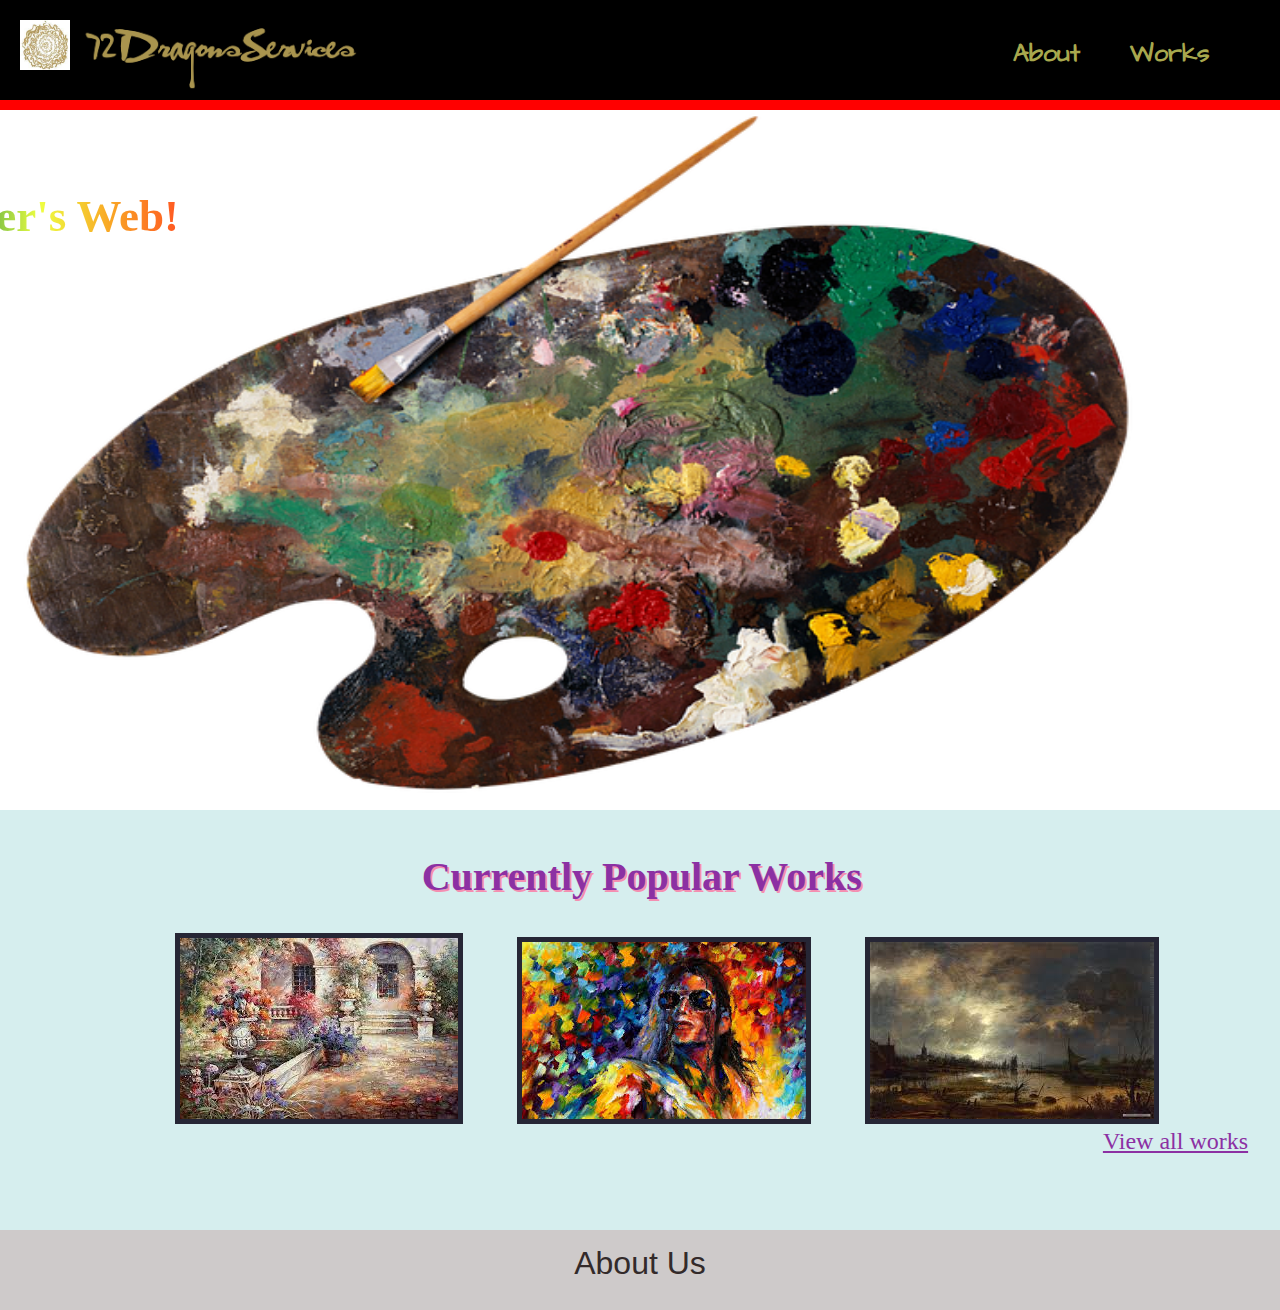
<file: index.html>
<!DOCTYPE html>
<html lang="en">
<head>
    <meta charset="UTF-8">
    <meta name="viewport" content="width=device-width, initial-scale=1.0">
    <title>A Painter's Web</title>
    <link rel="stylesheet" href="index.css">
    <link rel="preconnect" href="https://fonts.googleapis.com">
<link rel="preconnect" href="https://fonts.gstatic.com" crossorigin>
<link href="https://fonts.googleapis.com/css2?family=Architects+Daughter&family=Inter:wght@200;300&display=swap" rel="stylesheet">
<link rel="stylesheet" href="https://cdnjs.cloudflare.com/ajax/libs/font-awesome/4.7.0/css/font-awesome.min.css">
<script src="index.js"></script>
</head>
<body>
    <div class="navbar">
        <div class="navbar-left">
        <img class="navbar-img" src="./images/logo.jpeg" alt="72Dragons-logo" />
        <img class="navbar-img-two" src="./images/text-logo.png" alt="72Dragons-text-logo" />
        </div>
        <div class="navbar-right">
            <ul>
                <a href="about.html" target="_blank"><li>About</li></a>
                <a href="works.html" target="_blank"><li>Works</li></a>
            </ul>
        </div>
            <a href="javascript:void(0);" class="icon" id="hamburger-menu" onclick="toggleMobileMenu()">
                <i class="fa fa-bars"></i>
              </a>
    </div>
    <div class="mobile-menu" id="mobile-menu">
        <ul>
            <li><a href="./about.html" target="_blank">About</a></li>
            <li><a href="./works.html" target="_blank">Works</a></li>
        </ul>
    </div>
    <div class="home-one">
        <span class="home-span">Welcome to A Painter's Web!</span>
    </div>
    <div class="home-two">
        <h2>Currently Popular Works</h2>
<section class="home-section-grid">
    <a href="workItem.html" alt="work-item" target="_blank"><img src="./images/home-grid-one.jpeg" alt="image" class="section-grid"/></a>
    <a href="workItem.html" alt="work-item" target="_blank"><img src="./images/home-grid-two.jpeg" alt="image" class="section-grid"/></a>
    <a href="workItem.html" alt="work-item" target="_blank"><img src="./images/home-grid-three.jpeg" alt="image" class="section-grid"/></a>
</section>
<a class="home-two-a" href="./works.html" target="_blank">View all works</a>
    </div>
    <div class="home-three">
       <a href="./about.html" target="_blank">About Us</a>
    </div>
</body>
</html>
</file>
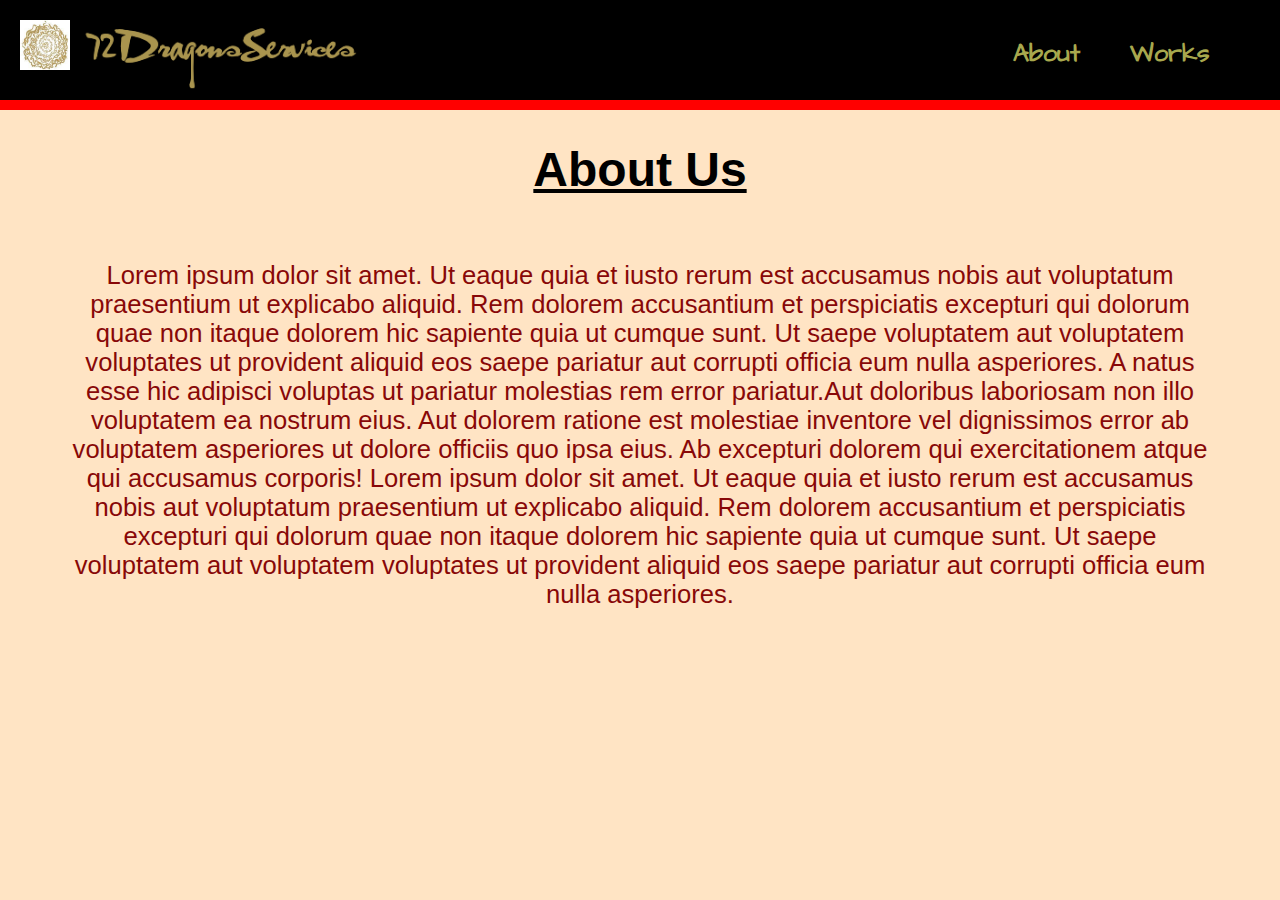
<file: about.html>
<!DOCTYPE html>
<html lang="en">
<head>
    <meta charset="UTF-8">
    <meta name="viewport" content="width=device-width, initial-scale=1.0">
    <title>About Us</title>
    <link rel="stylesheet" href="about.css">
    <link rel="preconnect" href="https://fonts.googleapis.com">
    <link rel="preconnect" href="https://fonts.gstatic.com" crossorigin>
    <link href="https://fonts.googleapis.com/css2?family=Architects+Daughter&family=Inter:wght@200;300&display=swap" rel="stylesheet">
    <link rel="stylesheet" href="https://cdnjs.cloudflare.com/ajax/libs/font-awesome/4.7.0/css/font-awesome.min.css">
    <script src="index.js"></script>
    </head>
    <body>
        <div class="navbar">
            <div class="navbar-left">
            <img class="navbar-img" src="./images/logo.jpeg" alt="72Dragons-logo" />
            <img class="navbar-img-two" src="./images/text-logo.png" alt="72Dragons-text-logo" />
            </div>
            <div class="navbar-right">
                <ul>
                    <a href="about.html" target="_blank"><li>About</li></a>
                    <a href="works.html" target="_blank"><li>Works</li></a>
                </ul>
            </div>
                <a href="javascript:void(0);" class="icon" id="hamburger-menu" onclick="toggleMobileMenu()">
                    <i class="fa fa-bars"></i>
                  </a>
        </div>
        <div class="mobile-menu" id="mobile-menu">
            <ul>
                <li><a href="./about.html" target="_blank">About</a></li>
                <li><a href="./works.html" target="_blank">Works</a></li>
            </ul>
        </div>
    <h1 class="about-heading">About Us</h1>
    <div class="about">
    <p class="about-p">Lorem ipsum dolor sit amet. Ut eaque quia et iusto rerum est accusamus nobis aut voluptatum praesentium ut explicabo 
        aliquid. Rem dolorem accusantium et perspiciatis excepturi qui dolorum quae non itaque dolorem hic sapiente quia ut cumque sunt. 
    Ut saepe voluptatem aut voluptatem voluptates ut provident aliquid eos saepe pariatur aut corrupti officia eum nulla asperiores. 
    A natus esse hic adipisci voluptas ut pariatur molestias rem error pariatur.Aut doloribus laboriosam non illo voluptatem ea nostrum
     eius. Aut dolorem ratione est molestiae inventore vel dignissimos error ab voluptatem asperiores ut dolore officiis quo ipsa eius. 
     Ab excepturi dolorem qui exercitationem atque qui accusamus corporis!
     Lorem ipsum dolor sit amet. Ut eaque quia et iusto rerum est accusamus nobis aut voluptatum praesentium ut explicabo 
        aliquid. Rem dolorem accusantium et perspiciatis excepturi qui dolorum quae non itaque dolorem hic sapiente quia ut cumque sunt. 
    Ut saepe voluptatem aut voluptatem voluptates ut provident aliquid eos saepe pariatur aut corrupti officia eum nulla asperiores. 
    </p>
     </div>
</body>
</html>
</file>
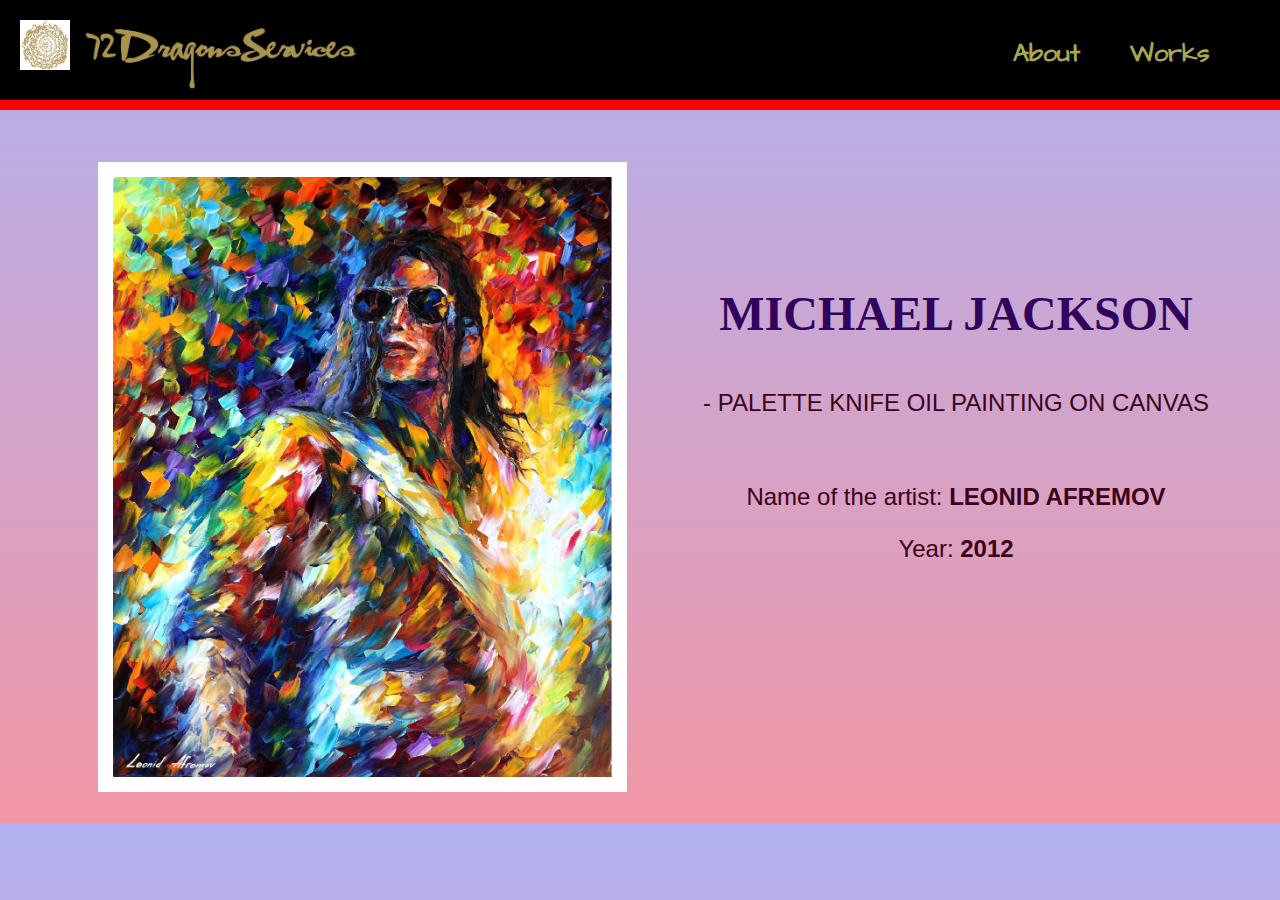
<file: workItem.html>
<!DOCTYPE html>
<html lang="en">
<head>
    <meta charset="UTF-8">
    <meta name="viewport" content="width=device-width, initial-scale=1.0">
    <title>Work Item</title>
    <link rel="stylesheet" href="workItem.css">
    <link rel="preconnect" href="https://fonts.googleapis.com">
    <link rel="preconnect" href="https://fonts.gstatic.com" crossorigin>
    <link href="https://fonts.googleapis.com/css2?family=Architects+Daughter&family=Inter:wght@200;300&display=swap" rel="stylesheet">
    <link rel="stylesheet" href="https://cdnjs.cloudflare.com/ajax/libs/font-awesome/4.7.0/css/font-awesome.min.css">
    <script src="index.js"></script>
    </head>
    <body>
        <div class="navbar">
            <div class="navbar-left">
            <img class="navbar-img" src="./images/logo.jpeg" alt="72Dragons-logo" />
            <img class="navbar-img-two" src="./images/text-logo.png" alt="72Dragons-text-logo" />
            </div>
            <div class="navbar-right">
                <ul>
                    <a href="about.html" target="_blank"><li>About</li></a>
                    <a href="works.html" target="_blank"><li>Works</li></a>
                </ul>
            </div>
                <a href="javascript:void(0);" class="icon" id="hamburger-menu" onclick="toggleMobileMenu()">
                    <i class="fa fa-bars"></i>
                  </a>
        </div>
        <div class="mobile-menu" id="mobile-menu">
            <ul>
                <li><a href="./about.html" target="_blank">About</a></li>
                <li><a href="./works.html" target="_blank">Works</a></li>
            </ul>
        </div>
    <div class="work-item">
        <div class="work-item-image">
            <img src="./images/work-item.jpg" alt="img" />
        </div>
        <div class="work-item-information">
            <h3>MICHAEL JACKSON</h3>
            <p>- PALETTE KNIFE OIL PAINTING ON CANVAS</p>
            <br/>
            <p>Name of the artist: <b>LEONID AFREMOV</b></p>
            <p>Year: <b>2012</b></p>
        </div>
    </div>
</body>
</html>
</file>
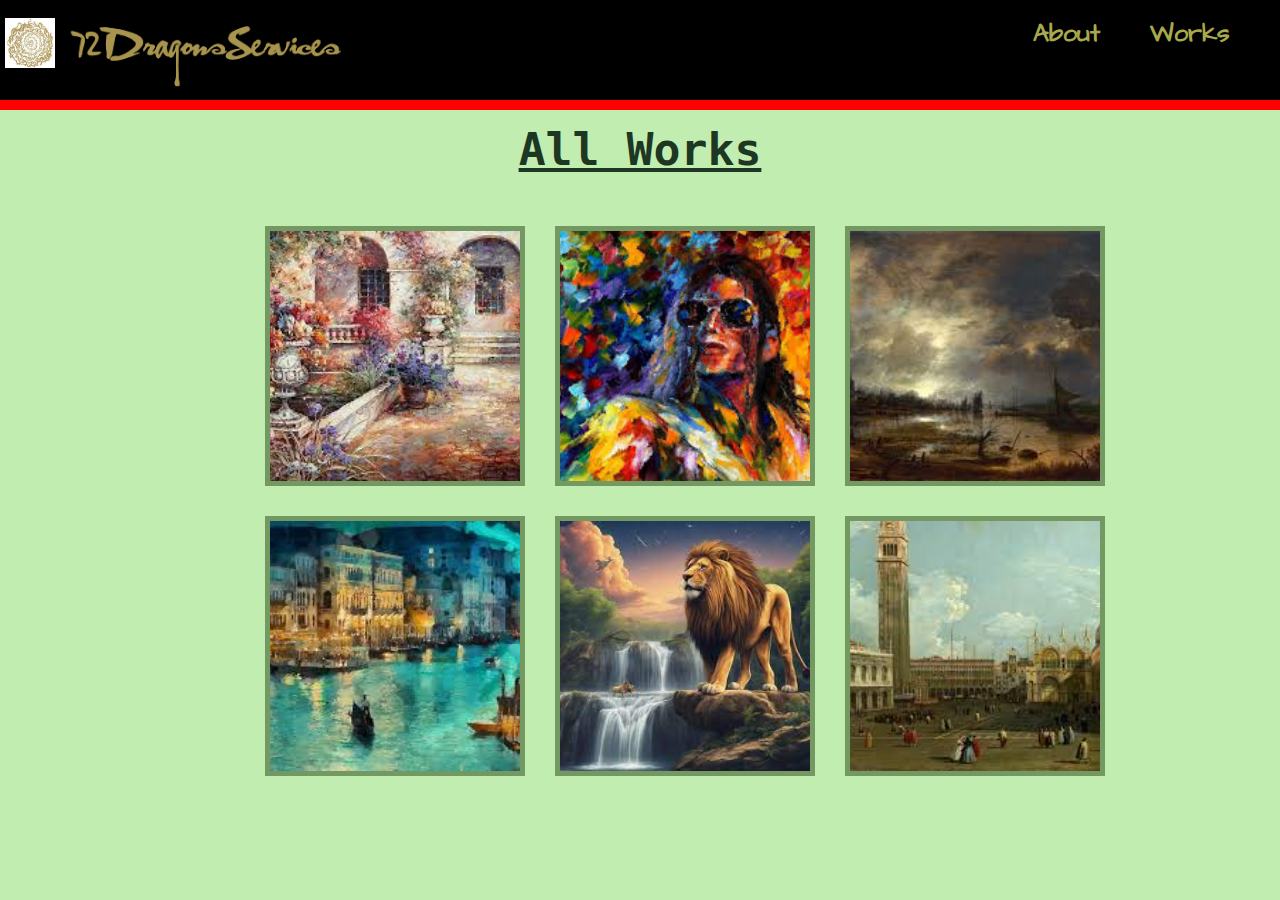
<file: works.html>
<!DOCTYPE html>
<html lang="en">
<head>
    <meta charset="UTF-8">
    <meta name="viewport" content="width=device-width, initial-scale=1.0">
    <title>Works</title>
    <link rel="stylesheet" href="works.css">
    <link rel="preconnect" href="https://fonts.googleapis.com">
    <link rel="preconnect" href="https://fonts.gstatic.com" crossorigin>
    <link href="https://fonts.googleapis.com/css2?family=Architects+Daughter&family=Inter:wght@200;300&display=swap" rel="stylesheet">
    <link rel="stylesheet" href="https://cdnjs.cloudflare.com/ajax/libs/font-awesome/4.7.0/css/font-awesome.min.css">
    <script src="index.js"></script>
    </head>
    <body>
        <div class="navbar">
            <div class="navbar-left">
            <img class="navbar-img" src="./images/logo.jpeg" alt="72Dragons-logo" />
            <img class="navbar-img-two" src="./images/text-logo.png" alt="72Dragons-text-logo" />
            </div>
            <div class="navbar-right">
                <ul>
                    <a href="about.html" target="_blank"><li>About</li></a>
                    <a href="works.html" target="_blank"><li>Works</li></a>
                </ul>
            </div>
                <a href="javascript:void(0);" class="icon" id="hamburger-menu" onclick="toggleMobileMenu()">
                    <i class="fa fa-bars"></i>
                  </a>
        </div>
        <div class="mobile-menu" id="mobile-menu">
            <ul>
                <li><a href="./about.html" target="_blank">About</a></li>
                <li><a href="./works.html" target="_blank">Works</a></li>
            </ul>
        </div>
    <h1 class="theHeading">All Works</h1>
    <div class="work-grid">
        <div class="work-grid-item">
           <a href="workItem.html" target="_blank"><img src="./images/home-grid-one.jpeg" alt="Image 1"></a>
        </div>
        <div class="work-grid-item">
            <a href="workItem.html" target="_blank"><img src="./images/home-grid-two.jpeg" alt="Image 2"></a>
        </div>
        <div class="work-grid-item">
            <a href="workItem.html" target="_blank"><img src="./images/home-grid-three.jpeg" alt="Image 3"></a>
        </div>
        <div class="work-grid-item">
            <a href="workItem.html" target="_blank"><img src="./images/work-four.jpeg" alt="Image 4"></a>
        </div>
        <div class="work-grid-item">
            <a href="workItem.html" target="_blank"><img src="./images/work-five.jpeg" alt="Image 5"></a>
        </div>
        <div class="work-grid-item">
            <a href="workItem.html" target="_blank"><img src="./images/work-six.jpeg" alt="Image 6"></a>
        </div>
    </div>
</body>
</html>
</file>
<file: index.css>
body{
    margin: 0;
}
.navbar{
    width: 100%;
    height: 100px;
    background-color: black;
    border-bottom:10px solid red;
}
.navbar-img{
    height: 50px;
}
.navbar-left{
    display: flex;
    float: left;
    padding: 20px;
}
.navbar-img-two{
    height: 70px;
}
.navbar-right{
    float:right;
}
.navbar-right ul{
    display: flex;
    padding: 20px;
}
.navbar-right a{
    font-family: 'Architects Daughter';
    font-weight: bolder;
    font-size: 25px;
    color:rgb(168, 168, 78);
    text-decoration: none;
    list-style-type: none;
    margin-right: 50px;
}
#hamburger-menu{
    display: none;
}
.mobile-menu {
    display: none;
    background-color: rgb(55, 54, 54);
    color: rgb(168, 168, 78);
    position: absolute;
    top: 55px;
    z-index: 1;
    width: 100%;
}

.mobile-menu.active {
    display: block;
}

.mobile-menu ul {
    margin-left: 20px;
    list-style-type:disc;
    padding: 0;
}

.mobile-menu li {
    margin: 10px 0;
}

.mobile-menu a {
    text-decoration: none;
    color: rgb(168, 168, 78);
    font-weight: bold;
    font-family: 'Architects Daughter';
    cursor: pointer;
}

.mobile-menu a:hover, .mobile-menu li:hover{
    color:white;
}


@media screen and (max-width: 767px) {
    .navbar{
        width: 100%;
        height: 50px;
        background-color: black;
        border-bottom:5px solid red;
        display: flex;
        justify-content: space-around;
    }
    .navbar-img{
        height: 30px;
    }
    .navbar-left{
        display: flex;
        float: left;
        padding: 10px;
    }
    .navbar-img-two{
        height: 40px;
    }
    .navbar-right{
        display: none;
    }
    #hamburger-menu{
        display: inline;
        color:rgb(168, 168, 78);
        margin-top: 20px;
        cursor: pointer;
    }

    #hamburger-menu:hover{
        color:white;
    }
}

.home-one{
    background-image: url("./images/home-section.webp");
    background-repeat: no-repeat;
    background-size:90% 700px;
    height: 700px;
    width:100%;
}
.home-span{
    position: relative;
    top:80px;
    left:-380px;
    font-size: 45px;
    font-family:cursive;
    animation-duration: 2s;
  animation-name: slidein;
  background: linear-gradient(to right, #ef5350, #f48fb1, #7e57c2, #2196f3, #26c6da, #43a047, #eeff41, #f9a825, #ff5722);
 -webkit-background-clip: text;
  -webkit-text-fill-color:transparent;
  font-weight: bold;
}

@keyframes slidein {
  from {
    margin-left: 400px;
  }

  to {
    margin-left: -1px;
  }
}
.home-two{
    background-color: rgb(214, 238, 238);
    width: 98.7%;
    height: 400px;
    justify-content: center;
    text-align: center;
    padding: 10px;
}
.home-two h2{
    color: rgb(140, 48, 163);
    font-family:Cambria, Cochin, Georgia, Times, 'Times New Roman', serif;
    font-size: 2.5rem;
    text-shadow: 2px 2px #f48fb1;
}
.section-grid{
    margin-left: 50px;
    border: 5px solid rgb(38, 38, 53);
    cursor: pointer;
}
.home-two-a{
    color: rgb(140, 48, 163);
    font-family:Cambria, Cochin, Georgia, Times, 'Times New Roman', serif;
    font-size: 1.5rem;
    float: right;
    margin-right: 2%;
    cursor: pointer;
}
.home-three{
    text-align: center;
    height: 50px;
    padding: 15px;
    font-size: 2rem;
    cursor: pointer;
    font-family: Impact, Haettenschweiler, 'Arial Narrow Bold', sans-serif;
    background-color: rgb(206, 202, 202);
}
.home-three a{
    text-decoration: none;
    color: rgb(51, 42, 42);
}
@media screen and (max-width: 767px) {
    .home-span{
        position: static;
        animation: none;
        font-size: 15px;
    }
    .home-one{
        height: 250px;
        background-size:contain;
    }
    .home-two {
        height: auto; 
        padding: 10px; 
    }
    .home-two h2{
        font-size: 1.5rem;
    }
    .home-section-grid {
        display: flex;
        flex-wrap: wrap;
        justify-content: space-between; 
    }

    .section-grid {
        width: calc(33.33% - 10px); 
        margin-bottom: 10px; 
        margin-left: 0%;
    }
    .home-two-a{
        font-size: smaller;
    }
    .home-three{
        text-align: center;
        height: 30px;
        padding: 15px;
        font-size: 1.5rem;
    }
    .home-three a{
        height: 30px;
        text-decoration: none;
        color: rgb(51, 42, 42);
    }
}
</file>
<file: about.css>
body{
    margin: 0;
    background-color: bisque;
}
.navbar{
    width: 100%;
    height: 100px;
    background-color: black;
    border-bottom:10px solid red;
}
.navbar-img{
    height: 50px;
}
.navbar-left{
    display: flex;
    float: left;
    padding: 20px;
}
.navbar-img-two{
    height: 70px;
}
.navbar-right{
    float:right;
}
.navbar-right ul{
    display: flex;
    padding: 20px;
}
.navbar-right a{
    font-family: 'Architects Daughter';
    font-weight: bolder;
    font-size: 25px;
    color:rgb(168, 168, 78);
    text-decoration: none;
    list-style-type: none;
    margin-right: 50px;
}
#hamburger-menu{
    display: none;
}
.mobile-menu {
    display: none;
    background-color: rgb(55, 54, 54);
    color: rgb(168, 168, 78);
    position: absolute;
    top: 55px;
    z-index: 1;
    width: 100%;
}

.mobile-menu.active {
    display: block;
}

.mobile-menu ul {
    margin-left: 20px;
    list-style-type:disc;
    padding: 0;
}

.mobile-menu li {
    margin: 10px 0;
}

.mobile-menu a {
    text-decoration: none;
    color: rgb(168, 168, 78);
    font-weight: bold;
    font-family: 'Architects Daughter';
    cursor: pointer;
}

.mobile-menu a:hover, .mobile-menu li:hover{
    color:white;
}


@media screen and (max-width: 767px) {
    .navbar{
        width: 100%;
        height: 50px;
        background-color: black;
        border-bottom:5px solid red;
        display: flex;
        justify-content: space-around;
    }
    .navbar-img{
        height: 30px;
    }
    .navbar-left{
        display: flex;
        float: left;
        padding: 10px;
    }
    .navbar-img-two{
        height: 40px;
    }
    .navbar-right{
        display: none;
    }
    #hamburger-menu{
        display: inline;
        color:rgb(168, 168, 78);
        margin-top: 20px;
        cursor: pointer;
    }

    #hamburger-menu:hover{
        color:white;
    }
}

.about-heading{
    text-align: center;
    color: black;
    text-decoration: underline;
    font-size: 3rem;
    font-family: Arial, Helvetica, sans-serif;
}
.about{
    height: 200px;
    margin: 5%;
}
.about-p{
    font-family: 'Trebuchet MS', 'Lucida Sans Unicode', 'Lucida Grande', 'Lucida Sans', Arial, sans-serif;
    font-size: 1.6rem;
    color: rgb(136, 8, 8);
    text-align: center;
}
</file>
<file: workItem.css>
body{
    background: linear-gradient(rgb(177, 177, 240),rgb(243, 151, 166));
    margin: 0;
}
.navbar{
    width: 100%;
    height: 100px;
    background-color: black;
    border-bottom:10px solid red;
}
.navbar-img{
    height: 50px;
}
.navbar-left{
    display: flex;
    float: left;
    padding: 20px;
}
.navbar-img-two{
    height: 70px;
}
.navbar-right{
    float:right;
}
.navbar-right ul{
    display: flex;
    padding: 20px;
}
.navbar-right a{
    font-family: 'Architects Daughter';
    font-weight: bolder;
    font-size: 25px;
    color:rgb(168, 168, 78);
    text-decoration: none;
    list-style-type: none;
    margin-right: 50px;
}
#hamburger-menu{
    display: none;
}
.mobile-menu {
    display: none;
    background-color: rgb(55, 54, 54);
    color: rgb(168, 168, 78);
    position: absolute;
    top: 55px;
    z-index: 1;
    width: 100%;
}

.mobile-menu.active {
    display: block;
}

.mobile-menu ul {
    margin-left: 20px;
    list-style-type:disc;
    padding: 0;
}

.mobile-menu li {
    margin: 10px 0;
}

.mobile-menu a {
    text-decoration: none;
    color: rgb(168, 168, 78);
    font-weight: bold;
    font-family: 'Architects Daughter';
    cursor: pointer;
}

.mobile-menu a:hover, .mobile-menu li:hover{
    color:white;
}


@media screen and (max-width: 767px) {
    .navbar{
        width: 100%;
        height: 50px;
        background-color: black;
        border-bottom:5px solid red;
        display: flex;
        justify-content: space-around;
    }
    .navbar-img{
        height: 30px;
    }
    .navbar-left{
        display: flex;
        float: left;
        padding: 10px;
    }
    .navbar-img-two{
        height: 40px;
    }
    .navbar-right{
        display: none;
    }
    #hamburger-menu{
        display: inline;
        color:rgb(168, 168, 78);
        margin-top: 20px;
        cursor: pointer;
    }

    #hamburger-menu:hover{
        color:white;
    }
}

.work-item{
    display: flex;
}
.work-item{
    margin-top: 2%;
    justify-content: center;
}
.work-item-image img{
    height: 600px;
    margin: 5%;
    border: 15px solid white;
}
.work-item-information{
    margin-left: 8%;
    margin-top: 8%;
    text-align: center;
}
.work-item-information h3{
    color: rgb(49, 3, 93);
    font-size: 3rem;
    font-family: fantasy;
}
.work-item-information p{
    color: rgb(60, 1, 24);
    font-size: 1.5rem;
    font-family:'Segoe UI', Tahoma, Geneva, Verdana, sans-serif;
}
@media screen and (max-width: 767px) {
    .navbar{
        width: 110%;
    }
    .work-item {
        flex-direction: column;
        align-items: center;
        text-align: center;
        margin-top: 10px;
    }

    .work-item-image img {
        height: auto;
        width: 90%;
        max-width: 300px;
        border: 15px solid white;
    }

    .work-item-information {
        margin-top: 20px;
    }

    .work-item-information h3 {
        font-size: 2rem;
    }

    .work-item-information p {
        font-size: 1rem;
    }
}
</file>
<file: works.css>
body{
    margin: 0;
    background-color: rgb(193, 237, 177);
}
.navbar{
    width: 100%;
    height: 100px;
    background-color: black;
    border-bottom:10px solid red;
}
.navbar-img{
    height: 50px;
}
.navbar-left{
    margin-top: 1%;
    background-color: black;
    display: flex;
    float: left;
    padding: 5px;
}
.navbar-img-two{
    height: 70px;
}
.navbar-right{
    background-color: black;
    float:right;
}
.navbar-right ul{
    background-color: black;
    display: flex;
    padding: 0px;
}
.navbar-right ul li{
    background-color: black;
}
.navbar-right a{
    font-family: 'Architects Daughter';
    font-weight: bolder;
    font-size: 25px;
    color:rgb(168, 168, 78);
    text-decoration: none;
    list-style-type: none;
    margin-right: 50px;
}
#hamburger-menu{
    display: none;
}
.mobile-menu {
    display: none;
    background-color: rgb(55, 54, 54);
    color: rgb(168, 168, 78);
    position: absolute;
    top: 55px;
    z-index: 1;
    width: 100%;
}

.mobile-menu.active {
    display: block;
}

.mobile-menu ul {
    margin-left: 20px;
    list-style-type:disc;
    padding: 0;
}

.mobile-menu li {
    margin: 10px 0;
}

.mobile-menu a {
    text-decoration: none;
    color: rgb(168, 168, 78);
    font-weight: bold;
    font-family: 'Architects Daughter';
    cursor: pointer;
}

.mobile-menu a:hover, .mobile-menu li:hover{
    color:white;
}


@media screen and (max-width: 767px) {
    .navbar{
        width: 100%;
        height: 50px;
        background-color: black;
        border-bottom:5px solid red;
        display: flex;
        justify-content: space-around;
    }
    .navbar-img{
        height: 30px;
    }
    .navbar-left{
        display: flex;
        float: left;
        padding: 5px;
    }
    .navbar-img-two{
        height: 30px;
    }
    .navbar-right{
        display: none;
    }
    #hamburger-menu{
        background-color: black;
        display: inline;
        color:rgb(168, 168, 78);
        margin-top: 15px;
        cursor: pointer;
    }
    #hamburger-menu i{
        background-color: black;
    }
    #hamburger-menu:hover{
        color:white;
    }
    .mobile-menu.active, .mobile-menu li, .mobile-menu a {
        background-color:rgb(55, 54, 54);
    }
}

.theHeading{
    margin-top: 1%;
    text-align: center;
    color: rgb(30, 55, 35);
    font-family:monospace;
    text-decoration: underline;
    font-size: 2.8rem;
    margin-bottom: 50px;
}
.work-grid {
    display: grid;
    grid-template-columns: repeat(3, 1fr); 
    grid-gap: 30px; 
    max-width: 750px; 
    margin: 0 auto;
    margin-bottom: 5%;
}

.work-grid-item {
    border: 5px solid rgba(21, 47, 1, 0.447);
    width: 250px; 
    height: 250px; 
    overflow: hidden; 
}


@media screen and (max-width: 767px) {
    .theHeading{
        font-size: smaller;
        margin-bottom: 10px;
    }
    .work-grid {
        grid-template-columns: repeat(1, 1fr);
        max-width: none; 
    }
    .work-grid-item{
        width: 150px;
        height: 150px;
        margin: 0 auto;
    }
}
.work-grid-item img {
    width: 100%;
    height: 100%;
    object-fit: cover;
    cursor: pointer;
}
</file>
